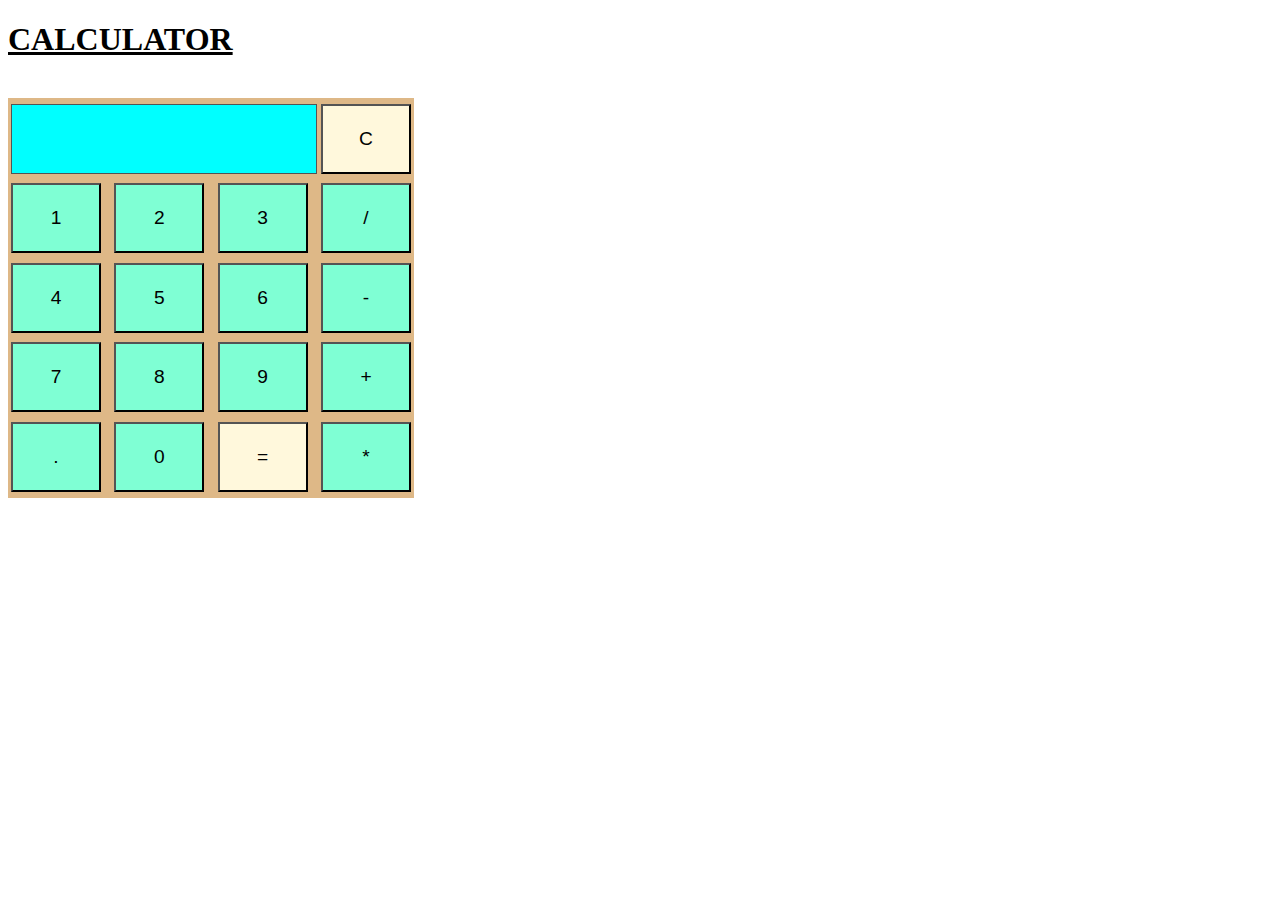
<file: index.html>
<!DOCTYPE html>
<html lang="en">
<head>
    <meta charset="UTF-8">
    <meta http-equiv="X-UA-Compatible" content="IE=edge">
    <meta name="viewport" content="width=device-width, initial-scale=1.0">
    <title>Simple Calculator</title>
    <link rel="stylesheet" href="style.css">
</head>
<body>
    <h1  class="heading"> CALCULATOR</h1>
    <table class="calculator" >
          <tr>
            <td colspan="3"> <input class="display-box" type="text" id="result" disabled /> </td>
         
            <!-- clearScreen() function clears all the values -->
            <td> <input type="button" value="C" onclick="clearScreen()" id="btn" /> </td>
          </tr>
          <tr>
            <!-- display() function displays the value of clicked button -->
            <td> <input type="button" value="1" onclick="display('1')" /> </td>
            <td> <input type="button" value="2" onclick="display('2')" /> </td>
            <td> <input type="button" value="3" onclick="display('3')" /> </td>
            <td> <input type="button" value="/" onclick="display('/')" /> </td>
          </tr>
          <tr>
            <td> <input type="button" value="4" onclick="display('4')" /> </td>
            <td> <input type="button" value="5" onclick="display('5')" /> </td>
            <td> <input type="button" value="6" onclick="display('6')" /> </td>
            <td> <input type="button" value="-" onclick="display('-')" /> </td>
          </tr>
          <tr>
            <td> <input type="button" value="7" onclick="display('7')" /> </td>
            <td> <input type="button" value="8" onclick="display('8')" /> </td>
            <td> <input type="button" value="9" onclick="display('9')" /> </td>
            <td> <input type="button" value="+" onclick="display('+')" /> </td>
          </tr>
          <tr>
            <td> <input type="button" value="." onclick="display('.')" /> </td>
            <td> <input type="button" value="0" onclick="display('0')" /> </td>
         
            <!-- calculate() function evaluates the mathematical expression -->
            <td> <input type="button" value="=" onclick="calculate()" id="btn" /> </td>
            <td> <input type="button" value="*" onclick="display('*')" /> </td>
          </tr>
        </table>

        <script type="text/javascript" src="calculator.js"></script>

</body>
</html>
</file>
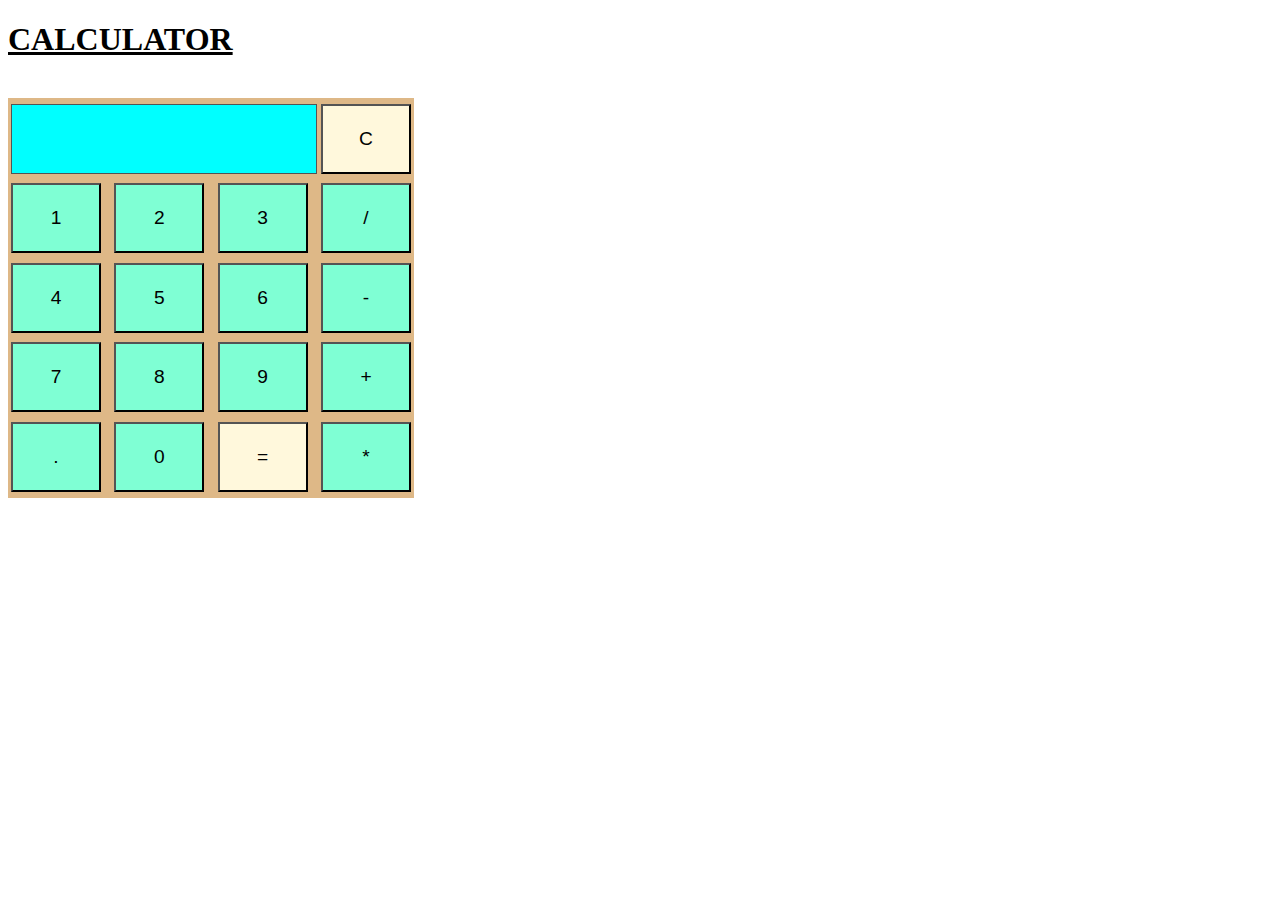
<file: calculator.html>
<!DOCTYPE html>
<html lang="en">
<head>
    <meta charset="UTF-8">
    <meta http-equiv="X-UA-Compatible" content="IE=edge">
    <meta name="viewport" content="width=device-width, initial-scale=1.0">
    <title>Simple Calculator</title>
    <link rel="stylesheet" href="style.css">
</head>
<body>
    <h1  class="heading"> CALCULATOR</h1>
    <table class="calculator" >
          <tr>
            <td colspan="3"> <input class="display-box" type="text" id="result" disabled /> </td>
         
            <!-- clearScreen() function clears all the values -->
            <td> <input type="button" value="C" onclick="clearScreen()" id="btn" /> </td>
          </tr>
          <tr>
            <!-- display() function displays the value of clicked button -->
            <td> <input type="button" value="1" onclick="display('1')" /> </td>
            <td> <input type="button" value="2" onclick="display('2')" /> </td>
            <td> <input type="button" value="3" onclick="display('3')" /> </td>
            <td> <input type="button" value="/" onclick="display('/')" /> </td>
          </tr>
          <tr>
            <td> <input type="button" value="4" onclick="display('4')" /> </td>
            <td> <input type="button" value="5" onclick="display('5')" /> </td>
            <td> <input type="button" value="6" onclick="display('6')" /> </td>
            <td> <input type="button" value="-" onclick="display('-')" /> </td>
          </tr>
          <tr>
            <td> <input type="button" value="7" onclick="display('7')" /> </td>
            <td> <input type="button" value="8" onclick="display('8')" /> </td>
            <td> <input type="button" value="9" onclick="display('9')" /> </td>
            <td> <input type="button" value="+" onclick="display('+')" /> </td>
          </tr>
          <tr>
            <td> <input type="button" value="." onclick="display('.')" /> </td>
            <td> <input type="button" value="0" onclick="display('0')" /> </td>
         
            <!-- calculate() function evaluates the mathematical expression -->
            <td> <input type="button" value="=" onclick="calculate()" id="btn" /> </td>
            <td> <input type="button" value="*" onclick="display('*')" /> </td>
          </tr>
        </table>

        <script type="text/javascript" src="calculator.js"></script>

</body>
</html>
</file>
<file: style.css>
.calculator{
    background-color: #DEB887;
    height: 400px;
    width: 400px;
}
.heading{
    text-decoration: underline;
}
.display-box{
    height: 66px;
    width: 300px;
    background-color: aqua;
    border: solid 1px;
    font-size: larger;
}
input[type=button]
{
    background-color: #7FFFD4;
    height: 20%;
    margin: auto;
    font-size: larger;
    height: 70px;
    width: 90px;
}
#btn{
    background-color: #FFF8DC;
    margin: auto;
    font-size: larger;
    height: 70px;
    width: 90px;
}
</file>
